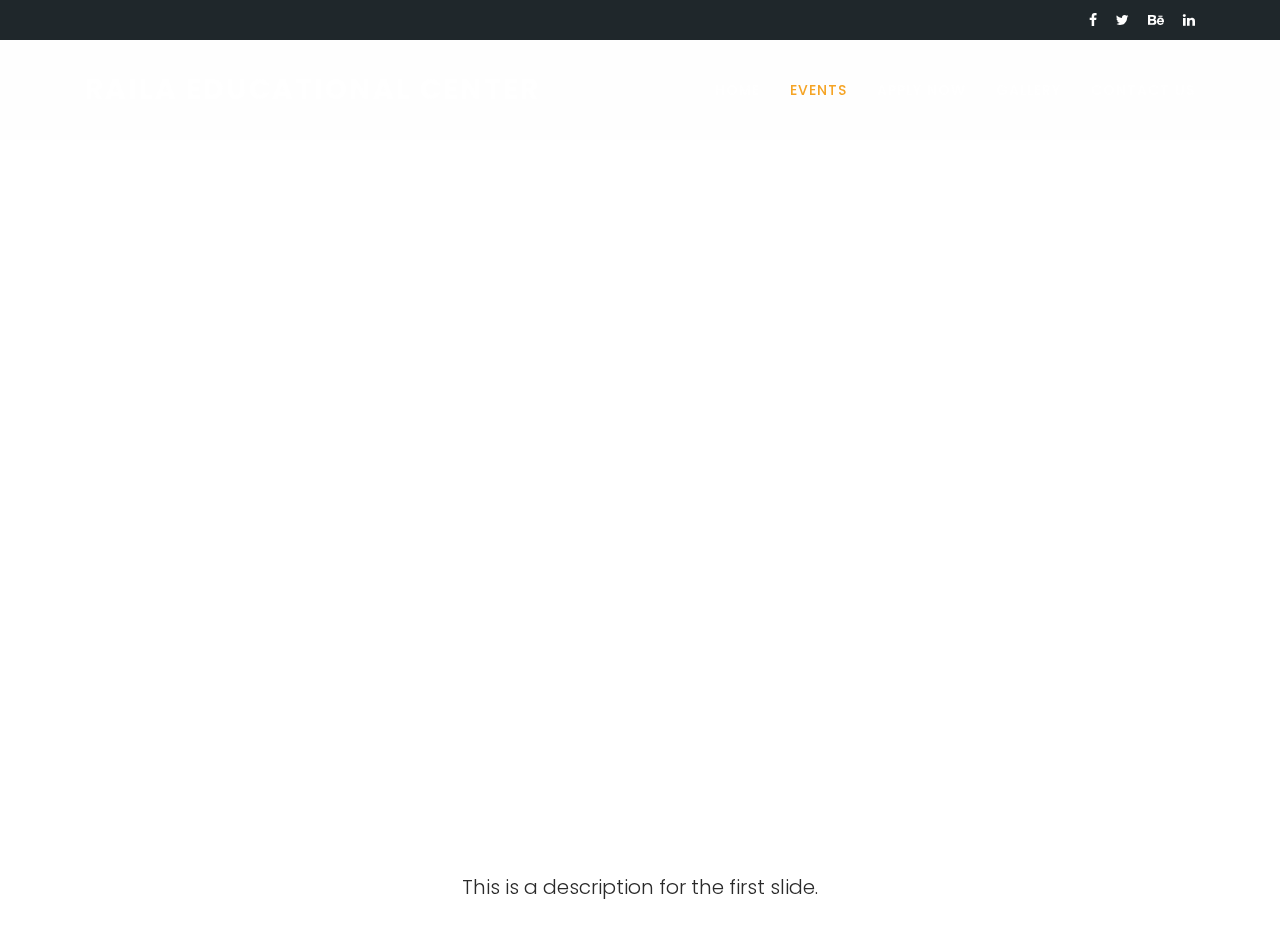
<file: public/gallery.html>
<!DOCTYPE html>
<html lang="en">
<head>
    <meta charset="UTF-8">
    <meta name="viewport" content="width=device-width, initial-scale=1.0">
    <title>Raila Educational Center </title>
    <link rel="stylesheet" href="https://stackpath.bootstrapcdn.com/bootstrap/4.5.2/css/bootstrap.min.css">
    <link rel="stylesheet" href="https://maxcdn.bootstrapcdn.com/font-awesome/4.7.0/css/font-awesome.min.css">
    <script src="https://code.jquery.com/jquery-3.5.1.min.js"></script>
    <script src="https://cdn.jsdelivr.net/npm/popper.js@1.16.1/dist/umd/popper.min.js"></script>
    <script src="https://stackpath.bootstrapcdn.com/bootstrap/4.5.2/js/bootstrap.min.js"></script> <link rel="stylesheet" href="gallery.css"> 

    <!-- Additional CSS Files -->
    <link rel="stylesheet" href="assets/css/fontawesome.css">
    <link rel="stylesheet" href="assets/css/templatemo-edu-meeting.css">
    <link rel="stylesheet" href="assets/css/owl.css">
    <link rel="stylesheet" href="assets/css/lightbox.css">
  </head>
<body>
      
 
  <!-- Sub Header -->
  <div class="sub-header">
    <div class="container">
      <div class="row">
        <div class="col-lg-8 col-sm-8">
          <div class="left-content">
           
          </div>
        </div>
        <div class="col-lg-4 col-sm-4">
          <div class="right-icons">
            <ul>
              <li><a href="#"><i class="fa fa-facebook"></i></a></li>
              <li><a href="#"><i class="fa fa-twitter"></i></a></li>
              <li><a href="#"><i class="fa fa-behance"></i></a></li>
              <li><a href="#"><i class="fa fa-linkedin"></i></a></li>
            </ul>
          </div>
        </div>
      </div>
    </div>
  </div>

  <!-- ***** Header Area Start ***** -->
  <header class="header-area header-sticky">
      <div class="container">
          <div class="row">
              <div class="col-12">
                  <nav class="main-nav">
                      <!-- ***** Logo Start ***** -->
                      <a href="index.html" class="logo">
                          Raila Educational Center
                      </a>
                      <!-- ***** Logo End ***** -->
                      <!-- ***** Menu Start ***** -->
                      <ul class="nav">
                        <li><a href="index.html">Home</a></li>
                        <li><a href="meetings.html" class="active">Events</a></li>
                        <li><a href="index.html">Apply Now</a></li>
                      
                        <li><a href="gallery.html">Gallery</a></li> 
                        <li><a href="index.html">Contact Us</a></li> 
                    </ul>            
                      <a class='menu-trigger'>
                          <span>Menu</span>
                      </a>
                      <!-- ***** Menu End ***** -->
                  </nav>
              </div>
          </div>
      </div>
  </header>
  <!-- ***** Header Area End ***** -->

  <header>
    <div id="carouselExampleIndicators" class="carousel slide" data-ride="carousel">
      <ol class="carousel-indicators">
        <li data-target="#carouselExampleIndicators" data-slide-to="0" class="active"></li>
        <li data-target="#carouselExampleIndicators" data-slide-to="1"></li>
        <li data-target="#carouselExampleIndicators" data-slide-to="2"></li>
      </ol>
      <div class="carousel-inner" role="listbox">
        <!-- Slide One - Set the background image for this slide in the line below -->
        <div class="carousel-item active" style="background-image: url('https://source.unsplash.com/LAaSoL0LrYs/1920x1080')">
          <div class="carousel-caption d-none d-md-block">
            <h2 class="display-4">First Slide</h2>
            <p class="lead">This is a description for the first slide.</p>
          </div>
        </div>
        <!-- Slide Two - Set the background image for this slide in the line below -->
        <div class="carousel-item" style="background-image: url('https://source.unsplash.com/bF2vsubyHcQ/1920x1080')">
          <div class="carousel-caption d-none d-md-block">
            <h2 class="display-4">Second Slide</h2>
            <p class="lead">This is a description for the second slide.</p>
          </div>
        </div>
        <!-- Slide Three - Set the background image for this slide in the line below -->
        <div class="carousel-item" style="background-image: url('https://source.unsplash.com/szFUQoyvrxM/1920x1080')">
          <div class="carousel-caption d-none d-md-block">
            <h2 class="display-4">Third Slide</h2>
            <p class="lead">This is a description for the third slide.</p>
          </div>
        </div>
      </div>
      <a class="carousel-control-prev" href="#carouselExampleIndicators" role="button" data-slide="prev">
            <span class="carousel-control-prev-icon" aria-hidden="true"></span>
            <span class="sr-only">Previous</span>
          </a>
      <a class="carousel-control-next" href="#carouselExampleIndicators" role="button" data-slide="next">
            <span class="carousel-control-next-icon" aria-hidden="true"></span>
            <span class="sr-only">Next</span>
          </a>
    </div>
  </header>
  
  
</body>
<script>
  $(function(){
    $("#nav-placeholder").load("nav.html");
  });
  </script>

</html>
</file>
<file: public/gallery.css>
@import url('http://fonts.googleapis.com/css?family=Poppins:200,300,400,500,600,700,800,900&display=swap');

*{
  margin: 0;
  padding: 0;
  box-sizing: border-box;
  font-family: 'Poppins', sans-serif;
}

.carousel-item {
    height: 100vh;
    min-height: 350px;
    background: no-repeat center center scroll;
    -webkit-background-size: cover;
    -moz-background-size: cover;
    -o-background-size: cover;
    background-size: cover;
  }
</file>
<file: public/assets/css/templatemo-edu-meeting.css>
@import url("https://fonts.googleapis.com/css?family=Poppins:100,200,300,400,500,600,700,800,900");
/* 
---------------------------------------------
reset
--------------------------------------------- 
*/
html, body, div, span, applet, object, iframe, h1, h2, h3, h4, h5, h6, p, blockquote, div
pre, a, abbr, acronym, address, big, cite, code, del, dfn, em, font, img, ins, kbd, q,
s, samp, small, strike, strong, sub, sup, tt, var, b, u, i, center, dl, dt, dd, ol, ul, li,
figure, header, nav, section, article, aside, footer, figcaption {
  margin: 0;
  padding: 0;
  border: 0;
  outline: 0;
}

.clearfix:after {
  content: ".";
  display: block;
  clear: both;
  visibility: hidden;
  line-height: 0;
  height: 0;
}

.clearfix {
  display: inline-block;
}

html[xmlns] .clearfix {
  display: block;
}

* html .clearfix {
  height: 1%;
}

ul, li {
  padding: 0;
  margin: 0;
  list-style: none;
}

header, nav, section, article, aside, footer, hgroup {
  display: block;
}

* {
  box-sizing: border-box;
}

html, body {
  font-family: 'Poppins', sans-serif;
  font-weight: 400;
  background-color: #fff;
  font-size: 16px;
  -ms-text-size-adjust: 100%;
  -webkit-font-smoothing: antialiased;
  -moz-osx-font-smoothing: grayscale;
}

a {
  text-decoration: none !important;
  color: #3CF;
}

a:hover {
	color: #FC3;
}

h1, h2, h3, h4, h5, h6 {
  margin-top: 0px;
  margin-bottom: 0px;
}

ul {
  margin-bottom: 0px;
}

p {
  font-size: 14px;
  line-height: 25px;
  color: #2a2a2a;
}

img {
  width: 100%;
  overflow: hidden;
}

/* 
---------------------------------------------
global styles
--------------------------------------------- 
*/
html,
body {
  background: #fff;
  font-family: 'Poppins', sans-serif;
}

::selection {
  background: #f5a425;
  color: #fff;
}

::-moz-selection {
  background: #f5a425;
  color: #fff;
}

@media (max-width: 991px) {
  html, body {
    overflow-x: hidden;
  }
  .mobile-top-fix {
    margin-top: 30px;
    margin-bottom: 0px;
  }
  .mobile-bottom-fix {
    margin-bottom: 30px;
  }
  .mobile-bottom-fix-big {
    margin-bottom: 60px;
  }
}

.main-button-red a {
  font-size: 13px;
  color: #fff;
  background-color: #a12c2f;
  padding: 12px 30px;
  display: inline-block;
  border-radius: 22px;
  font-weight: 500;
  text-transform: uppercase;
  transition: all .3s;
}

.main-button-red a:hover {
  opacity: 0.9;
}

.main-button-yellow a {
  font-size: 13px;
  color: #fff;
  background-color: #f5a425;
  padding: 12px 30px;
  display: inline-block;
  border-radius: 22px;
  font-weight: 500;
  text-transform: uppercase;
  transition: all .3s;
}

.main-button-yellow a:hover {
  opacity: 0.9;
}

.section-heading h2 {
  line-height: 40px;
  margin-top: 0px;
  margin-bottom: 50px; 
  padding-bottom: 20px;
  border-bottom: 1px solid rgba(250,250,250,0.15);
  font-size: 22px;
  font-weight: 700;
  text-transform: uppercase;
  color: #fff;
}


/* 
---------------------------------------------
header
--------------------------------------------- 
*/

.sub-header {
  background-color: #1f272b;
  position: relative;
  z-index: 1111;
}

.sub-header .left-content p {
  color: #fff;
  padding: 8px 0px;
  font-size: 13px;
}

.sub-header .right-icons {
  text-align: right;
  padding: 8px 0px;
}

.sub-header .right-icons ul li {
  display: inline-block;
  margin-left: 15px;
}

.sub-header .right-icons ul li a {
  color: #fff;
  font-size: 14px;
  transition: all .3s;
}

.sub-header .right-icons ul li a:hover {
  color: #f5a425;
}

.sub-header .left-content p em {
   font-style: normal;
   color: #f5a425;
}

.background-header {
  background-color: #fff!important;
  height: 80px!important;
  position: fixed!important;
  top: 0!important;
  left: 0;
  right: 0;
  box-shadow: 0px 0px 10px rgba(0,0,0,0.15)!important;
}

.background-header .main-nav .nav li a {
  color: #1e1e1e!important;
}

.background-header .logo,
.background-header .main-nav .nav li a {
  color: #1e1e1e!important;
}

.background-header .main-nav .nav li:hover a {
  color: #fb5849!important;
}

.background-header .nav li a.active {
  color: #fb5849!important;
}

.header-area {
  background-color: rgba(250,250,250,0.15);
  position: absolute;
  top: 40px;
  left: 0;
  right: 0;
  z-index: 100;
  -webkit-transition: all .5s ease 0s;
  -moz-transition: all .5s ease 0s;
  -o-transition: all .5s ease 0s;
  transition: all .5s ease 0s;
}

.header-area .main-nav {
  min-height: 80px;
  background: transparent;
}

.header-area .main-nav .logo {
  line-height: 100px;
  color: #fff;
  font-size: 28px;
  font-weight: 700;
  text-transform: uppercase;
  letter-spacing: 2px;
  float: left;
  -webkit-transition: all 0.3s ease 0s;
  -moz-transition: all 0.3s ease 0s;
  -o-transition: all 0.3s ease 0s;
  transition: all 0.3s ease 0s;
}

.background-header .main-nav .logo {
  line-height: 75px;
}

.background-header .nav {
  margin-top: 20px !important;
}

.header-area .main-nav .nav {
  float: right;
  margin-top: 30px;
  margin-right: 0px;
  background-color: transparent;
  -webkit-transition: all 0.3s ease 0s;
  -moz-transition: all 0.3s ease 0s;
  -o-transition: all 0.3s ease 0s;
  transition: all 0.3s ease 0s;
  position: relative;
  z-index: 999;
}

.header-area .main-nav .nav li {
  padding-left: 15px;
  padding-right: 15px;
}

.header-area .main-nav .nav li:last-child {
  padding-right: 0px;
}

.header-area .main-nav .nav li a {
  display: block;
  font-weight: 500;
  font-size: 14px;
  text-transform: uppercase;
  color: #fff;
  -webkit-transition: all 0.3s ease 0s;
  -moz-transition: all 0.3s ease 0s;
  -o-transition: all 0.3s ease 0s;
  transition: all 0.3s ease 0s;
  height: 40px;
  line-height: 40px;
  border: transparent;
  letter-spacing: 1px;
}

.header-area .main-nav .nav li:hover a,
.header-area .main-nav .nav li a.active {
  color: #f5a425!important;
}

.background-header .main-nav .nav li:hover a,
.background-header .main-nav .nav li a.active {
  color: #f5a425!important;
  opacity: 1;
}

.header-area .main-nav .nav li.has-sub {
  position: relative;
  padding-right: 15px;
}

.header-area .main-nav .nav li.has-sub:after {
  font-family: FontAwesome;
  content: "\f107";
  font-size: 12px;
  color: #fff;
  position: absolute;
  right: 5px;
  top: 12px;
}

.background-header .main-nav .nav li.has-sub:after {
  color: #1e1e1e;
}

.header-area .main-nav .nav li.has-sub ul.sub-menu {
  position: absolute;
  width: 200px;
  box-shadow: 0 2px 28px 0 rgba(0, 0, 0, 0.06);
  overflow: hidden;
  top: 40px;
  opacity: 0;
  transition: all .3s;
  transform: translateY(+2em);
  visibility: hidden;
  z-index: -1;
}

.header-area .main-nav .nav li.has-sub ul.sub-menu li {
  margin-left: 0px;
  padding-left: 0px;
  padding-right: 0px;
}

.header-area .main-nav .nav li.has-sub ul.sub-menu li a {
  opacity: 1;
  display: block;
  background: #f7f7f7;
  color: #2a2a2a!important;
  padding-left: 20px;
  height: 40px;
  line-height: 40px;
  -webkit-transition: all 0.3s ease 0s;
  -moz-transition: all 0.3s ease 0s;
  -o-transition: all 0.3s ease 0s;
  transition: all 0.3s ease 0s;
  position: relative;
  font-size: 13px;
  font-weight: 400;
  border-bottom: 1px solid #eee;
}

.header-area .main-nav .nav li.has-sub ul li a:hover {
  background: #fff;
  color: #f5a425!important;
  padding-left: 25px;
}

.header-area .main-nav .nav li.has-sub ul li a:hover:before {
  width: 3px;
}

.header-area .main-nav .nav li.has-sub:hover ul.sub-menu {
  visibility: visible;
  opacity: 1;
  z-index: 1;
  transform: translateY(0%);
  transition-delay: 0s, 0s, 0.3s;
}

.header-area .main-nav .menu-trigger {
  cursor: pointer;
  display: block;
  position: absolute;
  top: 33px;
  width: 32px;
  height: 40px;
  text-indent: -9999em;
  z-index: 99;
  right: 40px;
  display: none;
}

.background-header .main-nav .menu-trigger {
  top: 23px;
}

.header-area .main-nav .menu-trigger span,
.header-area .main-nav .menu-trigger span:before,
.header-area .main-nav .menu-trigger span:after {
  -moz-transition: all 0.4s;
  -o-transition: all 0.4s;
  -webkit-transition: all 0.4s;
  transition: all 0.4s;
  background-color: #1e1e1e;
  display: block;
  position: absolute;
  width: 30px;
  height: 2px;
  left: 0;
}

.background-header .main-nav .menu-trigger span,
.background-header .main-nav .menu-trigger span:before,
.background-header .main-nav .menu-trigger span:after {
  background-color: #1e1e1e;
}

.header-area .main-nav .menu-trigger span:before,
.header-area .main-nav .menu-trigger span:after {
  -moz-transition: all 0.4s;
  -o-transition: all 0.4s;
  -webkit-transition: all 0.4s;
  transition: all 0.4s;
  background-color: #1e1e1e;
  display: block;
  position: absolute;
  width: 30px;
  height: 2px;
  left: 0;
  width: 75%;
}

.background-header .main-nav .menu-trigger span:before,
.background-header .main-nav .menu-trigger span:after {
  background-color: #1e1e1e;
}

.header-area .main-nav .menu-trigger span:before,
.header-area .main-nav .menu-trigger span:after {
  content: "";
}

.header-area .main-nav .menu-trigger span {
  top: 16px;
}

.header-area .main-nav .menu-trigger span:before {
  -moz-transform-origin: 33% 100%;
  -ms-transform-origin: 33% 100%;
  -webkit-transform-origin: 33% 100%;
  transform-origin: 33% 100%;
  top: -10px;
  z-index: 10;
}

.header-area .main-nav .menu-trigger span:after {
  -moz-transform-origin: 33% 0;
  -ms-transform-origin: 33% 0;
  -webkit-transform-origin: 33% 0;
  transform-origin: 33% 0;
  top: 10px;
}

.header-area .main-nav .menu-trigger.active span,
.header-area .main-nav .menu-trigger.active span:before,
.header-area .main-nav .menu-trigger.active span:after {
  background-color: transparent;
  width: 100%;
}

.header-area .main-nav .menu-trigger.active span:before {
  -moz-transform: translateY(6px) translateX(1px) rotate(45deg);
  -ms-transform: translateY(6px) translateX(1px) rotate(45deg);
  -webkit-transform: translateY(6px) translateX(1px) rotate(45deg);
  transform: translateY(6px) translateX(1px) rotate(45deg);
  background-color: #1e1e1e;
}

.background-header .main-nav .menu-trigger.active span:before {
  background-color: #1e1e1e;
}

.header-area .main-nav .menu-trigger.active span:after {
  -moz-transform: translateY(-6px) translateX(1px) rotate(-45deg);
  -ms-transform: translateY(-6px) translateX(1px) rotate(-45deg);
  -webkit-transform: translateY(-6px) translateX(1px) rotate(-45deg);
  transform: translateY(-6px) translateX(1px) rotate(-45deg);
  background-color: #1e1e1e;
}

.background-header .main-nav .menu-trigger.active span:after {
  background-color: #1e1e1e;
}

.header-area.header-sticky {
  min-height: 80px;
}

.header-area .nav {
  margin-top: 30px;
}

.header-area.header-sticky .nav li a.active {
  color: #f5a425;
}

@media (max-width: 1200px) {
  .header-area .main-nav .nav li {
    padding-left: 7px;
    padding-right: 7px;
  }
  .header-area .main-nav:before {
    display: none;
  }
}


@media (max-width: 767px) {
  .header-area .main-nav .logo {
    line-height: 100px;
    color: #fff;
    font-size: 10px;
    font-weight: 700;
    text-transform: uppercase;
    letter-spacing: 2px;
    float: left;
    -webkit-transition: all 0.3s ease 0s;
    -moz-transition: all 0.3s ease 0s;
    -o-transition: all 0.3s ease 0s;
    transition: all 0.3s ease 0s;
  }
  
}

@media (max-width: 767px) {
  .header-area .main-nav .logo {
    color: #1e1e1e;
  }
  .header-area.header-sticky .nav li a:hover,
  .header-area.header-sticky .nav li a.active {
    color: #f5a425!important;
    opacity: 1;
  }
  .header-area.header-sticky .nav li.search-icon a {
    width: 100%;
  }
  .header-area {
    background-color: #f7f7f7;
    padding: 0px 15px;
    height: 100px;
    box-shadow: none;
    text-align: center;
  }
  .header-area .container {
    padding: 0px;
  }
  .header-area .logo {
    margin-left: 30px;
  }
  .header-area .menu-trigger {
    display: block !important;
  }
  .header-area .main-nav {
    overflow: hidden;
  }
  .header-area .main-nav .nav {
    float: none;
    width: 100%;
    display: none;
    -webkit-transition: all 0s ease 0s;
    -moz-transition: all 0s ease 0s;
    -o-transition: all 0s ease 0s;
    transition: all 0s ease 0s;
    margin-left: 0px;
  }
  .header-area .main-nav .nav li:first-child {
    border-top: 1px solid #eee;
  }
  .header-area.header-sticky .nav {
    margin-top: 100px !important;
  }
  .header-area .main-nav .nav li {
    width: 100%;
    background: #fff;
    border-bottom: 1px solid #eee;
    padding-left: 0px !important;
    padding-right: 0px !important;
  }
  .header-area .main-nav .nav li a {
    height: 50px !important;
    line-height: 50px !important;
    padding: 0px !important;
    border: none !important;
    background: #f7f7f7 !important;
    color: #191a20 !important;
  }
  .header-area .main-nav .nav li a:hover {
    background: #eee !important;
    color: #f5a425!important;
  }
  .header-area .main-nav .nav li.has-sub ul.sub-menu {
    position: relative;
    visibility: inherit;
    opacity: 1;
    z-index: 1;
    transform: translateY(0%);
    top: 0px;
    width: 100%;
    box-shadow: none;
    height: 0px;
    transition: all 0s;
  }
  .header-area .main-nav .nav li.submenu ul li a {
    font-size: 12px;
    font-weight: 400;
  }
  .header-area .main-nav .nav li.submenu ul li a:hover:before {
    width: 0px;
  }
  .header-area .main-nav .nav li.has-sub ul.sub-menu {
    height: auto;
  }
  .header-area .main-nav .nav li.has-sub:after {
    color: #3B566E;
    right: 30px;
    font-size: 14px;
    top: 15px;
  }
  .header-area .main-nav .nav li.submenu:hover ul, .header-area .main-nav .nav li.submenu:focus ul {
    height: 0px;
  }
}

@media (min-width: 767px) {
  .header-area .main-nav .nav {
    display: flex !important;
  }
}


/* 
---------------------------------------------
banner
--------------------------------------------- 
*/

.main-banner {
  position: relative;
  max-height: 100%;
  overflow: hidden;
  margin-bottom: -7px;
}

#bg-video {
    min-width: 100%;
    min-height: 100vh;
    max-width: 100%;
    max-height: 100vh;
    object-fit: cover;
    z-index: -1;
}

#bg-video::-webkit-media-controls {
    display: none !important;
}

.video-overlay {
    position: absolute;
    background-color: rgba(31,39,43,0.75);
    top: 0;
    left: 0;
    bottom: 0;
    right: 0;
    width: 100%;
}

.main-banner .caption {
  position: absolute;
  top: 50%;
  transform: translateY(-50%);
}

.main-banner .caption h6 {
  margin-top: 0px;
  font-size: 15px;
  text-transform: uppercase;
  font-weight: 600;
  color: #fff;
  letter-spacing: 1px;
}

.main-banner .caption h2 {
  margin-top: 20px;
  margin-bottom: 20px;
  font-size: 26px;
  text-transform: uppercase;
  font-weight: 800;
  color: #fff;
  letter-spacing: 1px;
}

.main-banner .caption h2 em {
  font-style: normal;
  color: #f5a425;
  font-weight: 900;
}

.main-banner .caption p {
  color: #fff;
  font-size: 14px;
  max-width: 570px;
}

.main-banner .caption .main-button-red {
  margin-top: 30px;
}

@media screen and (max-width: 767px) {

  .main-banner .caption h6 {
    font-weight: 500;
  }

  .main-banner .caption h2 {
    font-size: 26px;
  }

}


/*
---------------------------------------------
services
---------------------------------------------
*/

.services {
  margin-top: -135px;
  position: absolute;
  width: 100%;
}

.services .item {
  background-image: url(../images/service-item-bg.jpg);
  background-repeat: no-repeat;
  background-size: cover;
  background-position: center center;
  border-radius: 20px;
  text-align: center;
  color: #fff;
  padding: 40px;
}

.services .item .icon {
  max-width: 60px;
  margin: 0 auto;
}

.services .item h4 {
  margin-top: 25px;
  margin-bottom: 15px;
  font-size: 18px;
  font-weight: 600;
}

.services .item p {
  color: #fff;
  font-size: 13px;
}

.services .owl-nav {
  display: inline-block !important;
  text-align: center;
  position: absolute;
  width: 100%;
  top: 50%;
  transform: translateY(-25px);
}
    
.services .owl-nav .owl-prev{
  margin-right: 10px;
  outline: none;
  position: absolute;
  left: -80px;
}

.services .owl-nav .owl-prev span,
.services .owl-nav .owl-next span {
  opacity: 0;
}

.services .owl-nav .owl-prev:before {
  display: inline-block;
  font-family: 'FontAwesome';
  color: #1e1e1e;
  font-size: 25px;
  font-weight: 700;
  content: '\f104';
  background-color: #fff;
  width: 50px;
  height: 50px;
  border-radius: 50%;
  line-height: 50px;
}

.services .owl-nav .owl-prev {
  opacity: 1;
  transition: all .5s;
}

.services .owl-nav .owl-prev:hover {
  opacity: 0.9;
}

.services .owl-nav .owl-next {
  opacity: 1;
  transition: all .5s;
}

.services .owl-nav .owl-next:hover {
  opacity: 0.9;
}

.services .owl-nav .owl-next{
  margin-left: 10px;
  outline: none;
  position: absolute;
  right: -85px;
}

.services .owl-nav .owl-next:before {
  display: inline-block;
  font-family: 'FontAwesome';
  color: #1e1e1e;
  font-size: 25px;
  font-weight: 700;
  content: '\f105';
  background-color: #fff;
  width: 50px;
  height: 50px;
  border-radius: 50%;
  line-height: 50px;
}


/*
---------------------------------------------
upcoming meetings
---------------------------------------------
*/

section.upcoming-meetings {
  background-image: url(../images/meetings-bg.jpg);
  background-position: center center;
  background-attachment: fixed;
  background-repeat: no-repeat;
  background-size: cover;
  padding-top: 230px;
  padding-bottom: 110px;
}

section.upcoming-meetings .section-heading {
  text-align: center;
}

section.upcoming-meetings .categories {
  background-color: #fff;
  border-radius: 20px;
  padding: 40px;
  margin-right: 45px;
}

section.upcoming-meetings .categories h4 {
  font-size: 18px;
  font-weight: 600;
  color: #1f272b;
  margin-bottom: 30px;
  padding-bottom: 20px;
  border-bottom: 1px solid #eee;
}

section.upcoming-meetings .categories ul li {
  display: inline-block;
  margin-bottom: 15px;
}

section.upcoming-meetings .categories ul li a {
  font-size: 15px;
  color: #1f272b;
  font-weight: 500;
  transition: all .3s;
}

section.upcoming-meetings .categories ul li a:hover {
  color: #a12c2f;
}

section.upcoming-meetings .categories .main-button-red {
  border-top: 1px solid #eee;
  padding-top: 30px;
  margin-top: 15px;
}

section.upcoming-meetings .categories .main-button-red a {
  width: 100%;
  text-align: center;
}

.meeting-item {
  margin-bottom: 30px;
}

.meeting-item .thumb {
  position: relative;
}

.meeting-item .thumb img {
  border-top-right-radius: 20px;
  border-top-left-radius: 20px;
}

.meeting-item .thumb .price {
  position: absolute;
  left: 20px;
  top: 20px;
}

.meeting-item .thumb .price span {
  font-size: 16px;
  color: #1f272b;
  font-weight: 600;
  background-color: rgba(250,250,250,0.9);
  padding: 7px 12px;
  border-radius: 10px;
}

.meeting-item .down-content {
  background-color: #fff;
  padding: 30px;
  border-bottom-right-radius: 20px;
  border-bottom-left-radius: 20px;
}

.meeting-item .down-content .date {
  float: left;
  text-align: center;
  display: inline-block;
  margin-right: 20px;
}

.meeting-item .down-content .date h6 {
  font-size: 13px;
  text-transform: uppercase;
  font-weight: 600;
  color: #a12c2f;
}

.meeting-item .down-content .date span {
  display: block;
  color: #1f272b;
  font-size: 22px;
  margin-top: 7px;
}

.meeting-item .down-content h4 {
  font-size: 18px;
  color: #1f272b;
  font-weight: 600;
  display: inline-block;
  margin-bottom: 15px;
}

.meeting-item .down-content p {
  margin-left: 50px;
  color: #1f272b;
  font-size: 14px;
}



/*
---------------------------------------------
apply now
---------------------------------------------
*/

section.apply-now {
  background-image: url(../images/apply-bg.jpg);
  background-position: center center;
  background-attachment: fixed;
  background-repeat: no-repeat;
  background-size: cover;
  padding: 140px 0px;
}

section.apply-now .item {
  background-color: rgba(250,250,250,0.15);
  padding: 40px;
  margin-bottom: 30px;
}

section.apply-now .item h3 {
  color: #fff;
  text-transform: uppercase;
  font-size: 24px;
  font-weight: 700;
  margin-bottom: 20px;
}

section.apply-now .item p {
  color: #fff;
  margin-bottom: 20px;
}

.accordions {
  border-radius: 20px;
  padding: 40px;
  background-color: #fff;
  margin-left: 45px;
}
.accordions .accordion {
  border-bottom: 1px solid #eee;
}
.accordions .last-accordion {
  border-bottom: none;
}
.accordion-head {
  padding: 20px;  
  font-size: 18px;
  font-weight: 700;
  color: #1f272b;
  cursor: pointer;
  transition: color 200ms ease-in-out;
  border-bottom: 1px solid #fff;
}
@media screen and (min-width: 768px) {
  .accordion-head {
    padding: 1rem;
    font-size: 1.2rem;
  }
}
.accordion-head .icon {
  float: right;
  transition: transform 200ms ease-in-out;
}
.accordion-head.is-open {
  color: #f5a425;
  border-bottom: none;
}
.accordion-head.is-open .icon {
  transform: rotate(45deg);
}
.accordion-body {
  overflow: hidden;
  height: 0;
  transition: height 300ms ease-in-out;
  border-bottom: 1px solid #fff;
}
.accordion-body > .content {
  padding: 20px;
  padding-top: 0;
}


/* 
---------------------------------------------
courses
--------------------------------------------- 
*/

section.our-courses {
  background-image: url(../images/meetings-bg.jpg);
  background-position: center center;
  background-attachment: fixed;
  background-repeat: no-repeat;
  background-size: cover;
  padding-top: 140px;
  padding-bottom: 130px;
}

.our-courses .item .down-content {
  background-color: #fff;
}

.our-courses .item .down-content h4 {
  padding: 25px;
  font-size: 18px;
  color: #1f272b;
  text-align: center; 
  border-bottom: 1px solid #eee;
}

.our-courses .item .down-content .info {
  padding: 25px;
}

.our-courses .item .down-content .info ul li {
  display: inline-block;
  margin-right: 1px;
}

.our-courses .item .down-content .info ul li i {
  color: #f5a425;
  font-size: 14px;
}

.our-courses .item .down-content .info span {
  color: #a12c2f;
  font-size: 15px;
  font-weight: 600;
  text-align: right;
  display: inline-block;
  width: 100%;
}

.our-courses .owl-nav {
  text-align: center;
  position: absolute;
  width: 100%;
  top: 50%;
  transform: translateY(-45px);
}

.our-courses .owl-dots {
  display: inline-block;
  text-align: center;
  width: 100%;
  margin-top: 40px;
}

.our-courses .owl-dots .owl-dot {
  transition: all .5s;
  width: 7px;
  height: 7px;
  background-color: #fff;
  margin: 0px 5px;
  border-radius: 50%;
  outline: none;
}

.our-courses .owl-dots .active {
  width: 24px;
  height: 8px;
  border-radius: 4px;
}
    
.our-courses .owl-nav .owl-prev{
  margin-right: 10px;
  outline: none;
  position: absolute;
  left: -80px;
}

.our-courses .owl-nav .owl-prev span,
.our-courses .owl-nav .owl-next span {
  opacity: 0;
}

.our-courses .owl-nav .owl-prev:before {
  display: inline-block;
  font-family: 'FontAwesome';
  color: #1e1e1e;
  font-size: 25px;
  font-weight: 700;
  content: '\f104';
  background-color: #fff;
  width: 50px;
  height: 50px;
  border-radius: 50%;
  line-height: 50px;
}

.our-courses .owl-nav .owl-prev {
  opacity: 1;
  transition: all .5s;
}

.our-courses .owl-nav .owl-prev:hover {
  opacity: 0.9;
}

.our-courses .owl-nav .owl-next {
  opacity: 1;
  transition: all .5s;
}

.our-courses .owl-nav .owl-next:hover {
  opacity: 0.9;
}

.our-courses .owl-nav .owl-next{
  margin-left: 10px;
  outline: none;
  position: absolute;
  right: -85px;
}

.our-courses .owl-nav .owl-next:before {
  display: inline-block;
  font-family: 'FontAwesome';
  color: #1e1e1e;
  font-size: 25px;
  font-weight: 700;
  content: '\f105';
  background-color: #fff;
  width: 50px;
  height: 50px;
  border-radius: 50%;
  line-height: 50px;
}


/*
---------------------------------------------
our facts
---------------------------------------------
*/

section.our-facts {
  background-image: url(../images/facts-bg.jpg);
  background-position: center center;
  background-attachment: fixed;
  background-repeat: no-repeat;
  background-size: cover;
  padding: 140px 0px 125px 0px;
}

section.our-facts h2 {
  font-size: 38px;
  color: #fff;
  line-height: 50px;
  font-weight: 700;
  letter-spacing: 0.5px;
  margin-bottom: 50px;
}

.count-area-content {
  text-align: center;
  background-color: rgba(250,250,250,0.15);
  border-radius: 20px;
  padding: 25px 30px 35px 30px;
  margin: 15px 0px;
}

.percentage .count-digit:after {
  content: '%';
  margin-left: 3px;
}

.count-digit {
    margin: 5px 0px;
    color: #f5a425;
    font-weight: 700;
    font-size: 36px;
}
.count-title {
    font-size: 18px;
    font-weight: 500;
    color: #fff;
    letter-spacing: 0.5px;
}

.new-students {
  margin-top: 45px;
}

section.our-facts .video {
  text-align: center;
  margin-left: 70px;
  background-image: url(../images/video-item-bg.jpg);
  background-repeat: no-repeat;
  background-position: center center;
  background-size: cover;
  border-radius: 20px;
}

section.our-facts .video img {
  padding: 170px 0px;
  max-width: 56px;
}


/* 
---------------------------------------------
contact us
--------------------------------------------- 
*/

section.contact-us {
  background-image: url(../images/meetings-bg.jpg);
  background-position: center center;
  background-attachment: fixed;
  background-repeat: no-repeat;
  background-size: cover;
  padding: 140px 0px 0px 0px;
}

section.contact-us #contact {
  background-color: #fff;
  border-radius: 20px;
  padding: 40px;
}

section.contact-us #contact h2 {
  text-transform: uppercase;
  color: #1f272b;
  border-bottom: 1px solid #eee;
  margin-bottom: 40px;
  padding-bottom: 20px;
  font-size: 22px;
  font-weight: 700;
}

section.contact-us #contact input {
  width: 100%;
  height: 40px;
  border-radius: 20px;
  background-color: #f7f7f7;
  outline: none;
  border: none;
  box-shadow: none;
  font-size: 13px;
  font-weight: 500;
  color: #7a7a7a;
  padding: 0px 15px;
  margin-bottom: 30px;
}

section.contact-us #contact textarea {
  width: 100%;
  min-height: 140px;
  max-height: 180px;
  border-radius: 20px;
  background-color: #f7f7f7;
  outline: none;
  border: none;
  box-shadow: none;
  font-size: 13px;
  font-weight: 500;
  color: #7a7a7a;
  padding: 15px;
  margin-bottom: 30px;
}

section.contact-us #contact button {
  font-size: 13px;
  color: #fff;
  background-color: #a12c2f;
  padding: 12px 30px;
  display: inline-block;
  border-radius: 22px;
  font-weight: 500;
  text-transform: uppercase;
  transition: all .3s;
  border: none;
  outline: none;
}

section.contact-us #contact button:hover {
  opacity: 0.9;
}

section.contact-us .right-info {
  background-color: #a12c2f;
  border-radius: 20px;
  padding: 40px;
}

section.contact-us .right-info ul li {
  display: inline-block;
  border-bottom: 1px solid rgba(250,250,250,0.15);
  margin-bottom: 30px;
  padding-bottom: 30px;
}

section.contact-us .right-info ul li:last-child {
  margin-bottom: 0;
  padding-bottom: 0;
  border-bottom: none;
}

section.contact-us .right-info ul li h6 {
  color: #fff;
  font-size: 15px;
  font-weight: 600;
  margin-bottom: 10px;
}

section.contact-us .right-info ul li span {
  display: block;
  font-size: 18px;
  color: #fff;
  font-weight: 700;
}

.footer {
  text-align: center;
  margin-top: 140px;
  border-top: 1px solid rgba(250,250,250,0.15);
  padding: 20px 0px;
}
.footer p {
  text-transform: uppercase;
  font-size: 14px;
  color: #fff;
}

.footer p a {
  color: #f5a425;
}


/*
---------------------------------------------
heading page
---------------------------------------------
*/

section.heading-page {
  background-image: url(../images/heading-bg.jpg);
  background-position: center center;
  background-repeat: no-repeat;
  background-size: cover;
  padding-top: 230px;
  padding-bottom: 110px;
  text-align: center;
}

section.heading-page h6 {
  margin-top: 0px;
  font-size: 15px;
  text-transform: uppercase;
  font-weight: 600;
  color: #fff;
  letter-spacing: 1px;
}

section.heading-page h2 {
  margin-top: 20px;
  margin-bottom: 20px;
  font-size: 36px;
  text-transform: uppercase;
  font-weight: 800;
  color: #fff;
  letter-spacing: 1px;
}


/*
---------------------------------------------
upcoming meetings page
---------------------------------------------
*/

section.meetings-page {
  background-image: url(../images/meetings-page-bg.jpg);
  background-position: center center;
  background-attachment: fixed;
  background-repeat: no-repeat;
  background-size: cover;
  padding-top: 140px;
  padding-bottom: 0px;
}

section.meetings-page .filters {
  text-align: center;
  margin-bottom: 60px;
}

section.meetings-page .filters li {
  font-size: 13px;
  color: #a12c2f;
  background-color: #fff;
  padding: 11px 30px;
  display: inline-block;
  border-radius: 22px;
  font-weight: 600;
  text-transform: uppercase;
  transition: all .3s;
  cursor: pointer;
  margin: 0px 3px;
}

section.meetings-page .filters ul li.active,
section.meetings-page .filters ul li:hover {
  background-color: #a12c2f;
  color: #fff;
}

section.meetings-page .pagination {
  text-align: center;
  width: 100%;
  margin-top: 30px;
  display: inline-block;
}

section.meetings-page .pagination ul li {
  display: inline-block;
}

section.meetings-page .pagination ul li a {
  width: 40px;
  height: 40px;
  background-color: #fff;
  border-radius: 10px;
  color: #1f272b;
  display: inline-block;
  text-align: center;
  line-height: 40px;
  font-weight: 600;
  font-size: 15px;
  transition: all .3s;
}

section.meetings-page .main-button-red {
  text-align: center;
}

section.meetings-page .main-button-red a {
  padding: 12px 60px;
  text-align: center;
  margin-top: 30px;
}

section.meetings-page .pagination ul li.active a,
section.meetings-page .pagination ul li a:hover {
  background-color: #a12c2f;
  color: #fff;
}

.meeting-single-item .thumb {
  position: relative;
}

.meeting-single-item .thumb img {
  border-top-right-radius: 20px;
  border-top-left-radius: 20px;
}

.meeting-single-item .thumb .price {
  position: absolute;
  left: 20px;
  top: 20px;
}

.meeting-single-item .thumb .price span {
  font-size: 16px;
  color: #1f272b;
  font-weight: 600;
  background-color: rgba(250,250,250,0.9);
  padding: 7px 12px;
  border-radius: 10px;
}

.meeting-single-item .down-content {
  background-color: #fff;
  padding: 40px;
  border-bottom-right-radius: 20px;
  border-bottom-left-radius: 20px;
}

.meeting-single-item .thumb .date {
  position: absolute;
  background-color: rgba(250,250,250,0.9);
  width: 80px;
  height: 80px;
  text-align: center;
  padding: 15px 0px;
  border-radius: 10px;
  right: 20px;
  top: 20px;
}

.meeting-single-item .thumb .date h6 {
  font-size: 13px;
  text-transform: uppercase;
  font-weight: 600;
  color: #a12c2f;
}

.meeting-single-item .thumb .date span {
  display: block;
  color: #1f272b;
  font-size: 22px;
  margin-top: 7px;
}

.meeting-single-item .down-content h4 {
  font-size: 22px;
  color: #1f272b;
  font-weight: 600;
  display: inline-block;
  margin-bottom: 15px;
}

.meeting-single-item .down-content h5 {
  font-size: 18px;
  color: #1f272b;
  font-weight: 700;
  display: inline-block;
  margin-bottom: 15px;
}

.meeting-single-item .down-content p {
  color: #1f272b;
  font-size: 14px;
}

.meeting-single-item .down-content p.description {
  margin-top: 40px;
  padding-top: 40px;
  border-top: 1px solid #eee;
  margin-bottom: 40px;
  padding-bottom: 40px;
  border-bottom: 1px solid #eee;
}

.meeting-single-item .down-content .share {
  margin-top: 40px;
  padding-top: 40px;
  border-top: 1px solid #eee;
}

.meeting-single-item .down-content .share h5 {
  float: left;
  margin-right: 10px;
  margin-bottom: 0px;
}

.meeting-single-item .down-content .share ul li {
  display: inline;
}

.meeting-single-item .down-content .share ul li a {
  font-size: 14px;
  color: #1f272b;
  transition: all .3s;
}

.meeting-single-item .down-content .share ul li a:hover {
  color: #f5a425;
}

/* Meeting item column */
.templatemo-item-col {
	width: 31%;
}

@media (max-width: 992px) {
	.templatemo-item-col {
		width: 45%;
	}
}

@media (max-width: 767px) {
	.templatemo-item-col {
		width: 100%;
	}
}

/* 
---------------------------------------------
responsive
--------------------------------------------- 
*/

@media (max-width: 1300px) {
  .services .owl-nav .owl-next{
    right: -30px;
  }
  .services .owl-nav .owl-prev{
    left: -25px;
  }
  .our-courses .owl-nav .owl-next{
    right: -30px;
  }
  .our-courses .owl-nav .owl-prev{
    left: -25px;
  }
}

@media (max-width: 1200px) {
  .services .owl-nav .owl-next{
    right: -70px;
  }
  .services .owl-nav .owl-prev{
    left: -65px;
  }
  .our-courses .owl-nav .owl-next{
    right: -70px;
  }
  .our-courses .owl-nav .owl-prev{
    left: -65px;
  }
}

@media (max-width: 1085px) {
  .services .owl-nav .owl-next{
    right: -30px;
  }
  .services .owl-nav .owl-prev{
    left: -25px;
  }
  .our-courses .owl-nav .owl-next{
    right: -30px;
  }
  .our-courses .owl-nav .owl-prev{
    left: -25px;
  }
}

@media (max-width: 1005px) {
  .services .owl-nav .owl-next{
    display: none;
  }
  .services .owl-nav .owl-prev{
    display: none;
  }
  .our-courses .owl-nav .owl-next{
    display: none;
  }
  .our-courses .owl-nav .owl-prev{
    display: none;
  }
}

@media (max-width: 992px) {

  .main-banner .caption {
    top: 60%;
  }

  .main-banner .caption h2 {
    margin-top: 10px;
    margin-bottom: 10px;
    font-size: 18px;
  }

  .main-banner .caption .main-button-red {
    margin-top: 15px;
  }

  .services {
    margin-top: 60px;
  }

  section.upcoming-meetings {
    padding-top: 400px;
  }

  section.upcoming-meetings .categories {
    margin-right: 0px;
    margin-bottom: 30px;
  }

  .accordions {
    margin-left: 0px;
  }

  .new-students {
    margin-top: 15px;
  }

  section.our-facts .video {
    margin-left: 0px;
    margin-top: 15px;
  }

  section.contact-us #contact {
    margin-bottom: 30px;
  }

}

@media (max-width: 767px) {

  .sub-header .left-content p {
    display: none;
  }

  .sub-header .right-icons {
    text-align: center;
  }

  .main-nav .nav .sub-menu {
    display: none;
  }

  .header-area .main-nav .nav li ul.sub-menu li a {
    color: #1f272b;
  }

}
</file>
